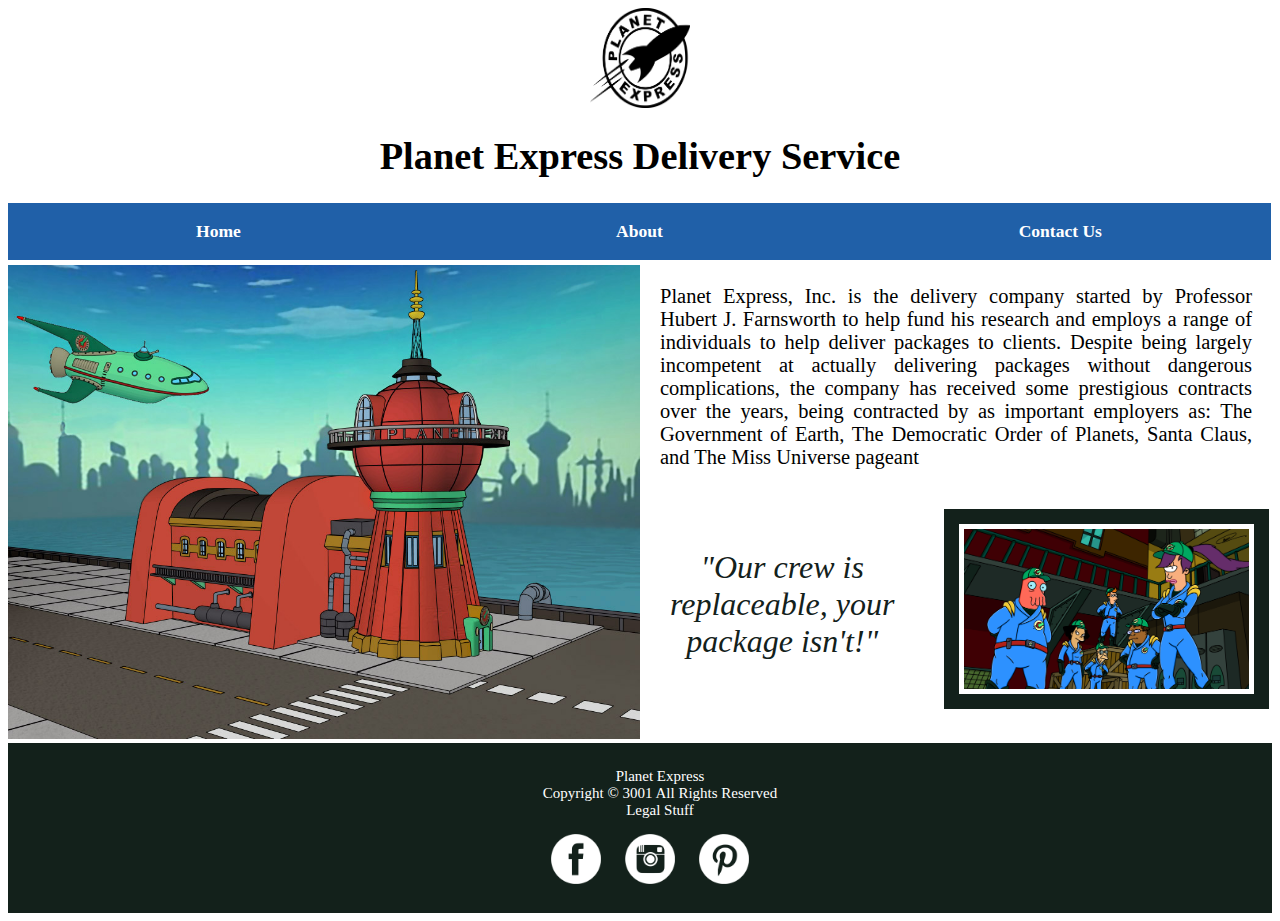
<file: index.html>
<!DOCTYPE html>
<html lang="en">
<head>
    <meta charset="UTF-8">
    <meta http-equiv="X-UA-Compatible" content="IE=edge">
    <meta name="viewport" content="width=device-width, initial-scale=1.0">
    <!--This is how to link a style from a CSS file-->
    <link rel="stylesheet" href="CSS/style.css">
    <title>Planet Express</title>
</head>

<body>
    <div>
        <a href="index.html">
            <img src="Images/Logo.png" alt="Planet Express Logo" class="center"
            height="100px"
            width="100px"
            />
        </a>

        <h1 style="font-size: 3vw;">Planet Express Delivery Service</h1>
    </div>
    <!--Navigation Bar-->
    <div class="nav" id="nav1">
        <a href="index.html">
            <h3>Home</h3>
        </a>
    </div>
    <div class="nav">
        <a href="about.html">
            <h3>About</h3>
        </a>
    </div>
    <div class="nav">
        <a href="contact.html">
            <h3>Contact Us</h3> 
        </a>
    </div>

    <!--Main Page-->
    <div class="content">
        <div class="column" id="main">
            <img src="Images/Main Page Image.jpg" alt="Planet Express Builing and Ship"
            width="100%"
            />
        </div>
        <div class="column">
            <p style="font-size: 1.6vw;">Planet Express, Inc. is the delivery compаny started by Professor Hubert J. Farnsworth to help fund his research and employs a range of individuals to help deliver packages to clients. 
                Despite being largely incompetent at actually delivering packages without dangerous complications, the company has received some prestigious contracts over the years, being contracted by as important employers as:
                The Government of Earth,
                The Democratic Order of Planets,
                Santa Claus, and
                The Miss Universe pageant
            <div class="contact" id="quote">
                <p id="quote" style="font-size: 2.5vw;">
                    <i>"Our crew is replaceable, your package isn't!"</i>
                </p>
            </div>
            <div class="contact">
                <img src="Images/crew.png" alt="Replaceable Crew" class="crew">
            </div>
        </div>
    </div>

    <!--Footer-->
    <footer>
        <ul>
            <li>Planet Express</li>
            <li>Copyright &copy; 3001 All Rights Reserved</li>
            <a href="https://en.wikipedia.org/wiki/Futurama">
                <li>Legal Stuff</li>
            </a>
        </ul>
        <ul class="social-icons">
            <li><a href="http://www.facebook.com"><img src='Images/facebook.png' /></a></li>
            <li><a href="http://www.instagram.com"><img src='Images/instagram.png' /></a></li>
            <li><a href="http://www.pinterest.com"><img src='Images/pinterest.png' /></a></li>
        </ul>
    </footer>

</body>
</html>
</file>
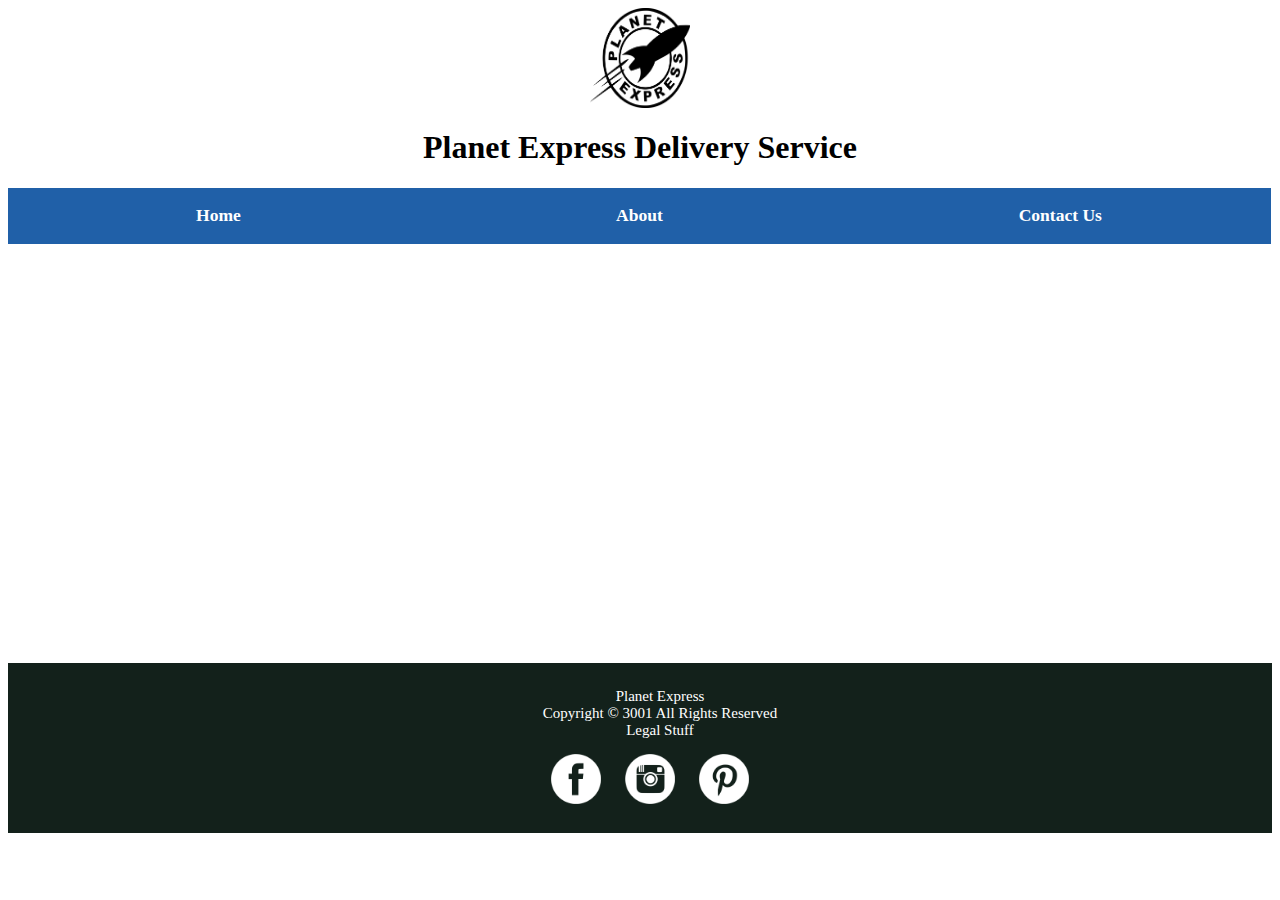
<file: about.html>
<!DOCTYPE html>
<html lang="en">
<head>
    <meta charset="UTF-8">
    <meta http-equiv="X-UA-Compatible" content="IE=edge">
    <meta name="viewport" content="width=device-width, initial-scale=1.0">
    <!--This is how to link a style from a CSS file-->
    <link rel="stylesheet" href="CSS/style.css">
    <title>Planet Express</title>
</head>

<body>
    <a href="index.html">
        <img src="Images/Logo.png" alt="Planet Express Logo" class="center"
            height="100px"
            width="100px"
       />
    </a>

    <h1>Planet Express Delivery Service</h1>

    <!--Navigation Bar-->
    <div class="nav" id="nav1">
        <a href="index.html">
            <h3>Home</h3>
        </a>
    </div>
    <div class="nav">
        <a href="about.html">
            <h3>About</h3>
        </a>
    </div>
    <div class="nav">
        <a href="contact.html">
            <h3>Contact Us</h3> 
        </a>
    </div>
    
    <!--Main Page-->
    <div class="video">
        <iframe 
            width="660" 
            height="415" 
            src="https://www.youtube.com/embed/JfWFntA_otY" 
            title="YouTube video player" 
            frameborder="0" 
            allow="accelerometer; autoplay; clipboard-write; encrypted-media; gyroscope; picture-in-picture" 
            allowfullscreen>
        </iframe>
    </div>

    <!--Footer-->
    <footer>
        <ul>
            <li>Planet Express</li>
            <li>Copyright &copy; 3001 All Rights Reserved</li>
            <a href="https://en.wikipedia.org/wiki/Futurama">
                <li>Legal Stuff</li>
            </a>
        </ul>
        <ul class="social-icons">
            <li><a href="http://www.facebook.com"><img src='Images/facebook.png' /></a></li>
            <li><a href="http://www.instagram.com"><img src='Images/instagram.png' /></a></li>
            <li><a href="http://www.pinterest.com"><img src='Images/pinterest.png' /></a></li>
        </ul>
    </footer>

</body>
</html>
</file>
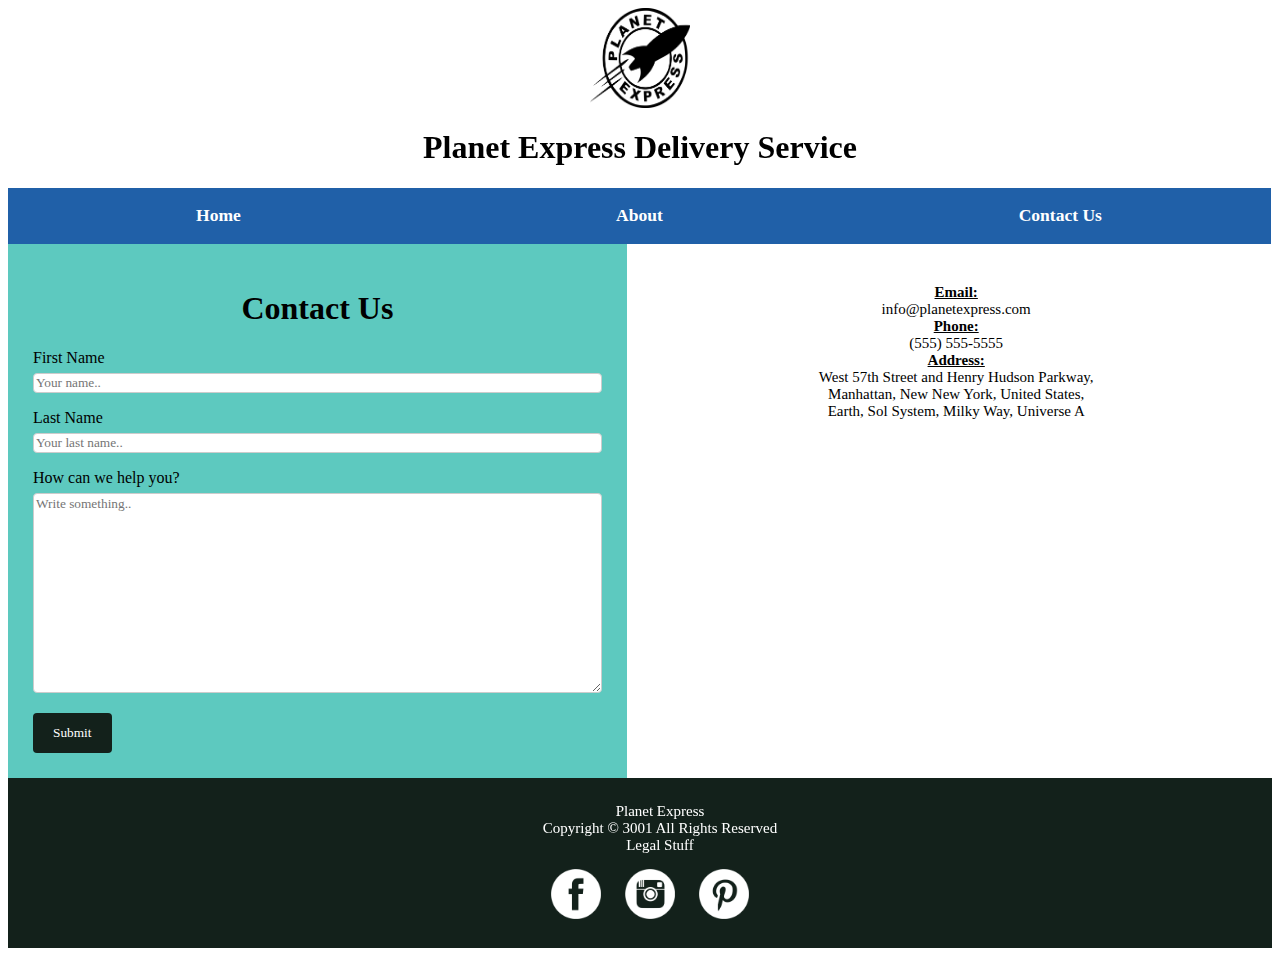
<file: contact.html>
<!DOCTYPE html>
<html lang="en">
<head>
    <meta charset="UTF-8">
    <meta http-equiv="X-UA-Compatible" content="IE=edge">
    <meta name="viewport" content="width=device-width, initial-scale=1.0">
    <!--This is how to link a style from a CSS file-->
    <link rel="stylesheet" href="CSS/style.css">
    <title>Planet Express</title>
</head>

<body>
    <a href="index.html">
        <img src="Images/Logo.png" alt="Planet Express Logo" class="center"
            height="100px"
            width="100px"
       />
    </a>

    <h1>Planet Express Delivery Service</h1>

    <!--Navigation Bar-->
    <div class="nav" id="nav1">
        <a href="index.html">
            <h3>Home</h3>
        </a>
    </div>
    <div class="nav">
        <a href="about.html">
            <h3>About</h3>
        </a>
    </div>
    <div class="nav">
        <a href="contact.html">
            <h3>Contact Us</h3> 
        </a>
    </div>

    <!--Main Page-->
    <div class="container" id="form">
        <h1>Contact Us</h1>
        <form action="action_page.php">
      
          <label for="fname">First Name</label>
          <input type="text" id="fname" name="firstname" placeholder="Your name..">
      
          <label for="lname">Last Name</label>
          <input type="text" id="lname" name="lastname" placeholder="Your last name..">
      
          <label for="subject">How can we help you?</label>
          <textarea id="subject" name="subject" placeholder="Write something.." style="height:200px"></textarea>
      
          <input type="submit" value="Submit">
      
        </form>
    </div>
    <div class="container" id="map">
        <Ul>
            <li><b><u>Email:</u></b><br>
                info@planetexpress.com
            </li>
            
            <li><b><u>Phone:</u></b><br>
                (555) 555-5555
            </li>
            
            <li><b><u>Address:</u></b><br>
                West 57th Street and Henry Hudson Parkway, <br> 
                Manhattan, New New York, United States, <br>
                Earth, Sol System, Milky Way, Universe A</li>
        </Ul>
        <iframe 
            src="https://www.google.com/maps/embed?pb=!1m18!1m12!1m3!1d387190.2798911863!2d-74.25986818535776!3d40.69767006766623!2m3!1f0!2f0!3f0!3m2!1i1024!2i768!4f13.1!3m3!1m2!1s0x89c25090129c363d%3A0x40c6a5770d25022b!2sStatue%20of%20Liberty%20National%20Monument!5e0!3m2!1sen!2sus!4v1617237149621!5m2!1sen!2sus" width="400" height="300" style="border:0;" allowfullscreen="" loading="lazy">
        </iframe>
    </div>

    <!--Footer-->
    <footer>
        <ul>
            <li>Planet Express</li>
            <li>Copyright &copy; 3001 All Rights Reserved</li>
            <a href="https://en.wikipedia.org/wiki/Futurama">
                <li>Legal Stuff</li>
            </a>
        </ul>
        <ul class="social-icons">
            <li><a href="http://www.facebook.com"><img src='Images/facebook.png' /></a></li>
            <li><a href="http://www.instagram.com"><img src='Images/instagram.png' /></a></li>
            <li><a href="http://www.pinterest.com"><img src='Images/pinterest.png' /></a></li>
        </ul>
    </footer>

</body>
</html>
</file>
<file: CSS/style.css>
/*Entire Page*/
* {
    font-family:Cambria, Cochin, Georgia, Times, 'Times New Roman', serif
}

/*Title*/
.center {
    display: block;
    margin-left: auto;
    margin-right: auto;
}

h1 {
    color: black;
    text-align: center;
    /*font-size: 50px;*/
}

/*Navigation Bar*/
#nav1 {
    clear: left;
}
.nav {
    background-color: rgba(32,96,168,255);/*blue*/
    text-align: center;
    width: 33.3%;
    float: left;
    color: white;
    font-size: 15px;
}
a:link {
    color: white;
    background-color: transparent;
    text-decoration: none;
  }
  
a:visited {
    color:white;
    background-color: transparent;
    text-decoration: none;
  }
  
a:hover {
    color:rgba(193,71,56,255);
    background-color: transparent;
    text-decoration: underline;
  }

/*Main page Content*/
.column {
    float: left;
    width: 50%; 
    padding-top: 5px; 
}

p {
    margin-left: 20px;
    margin-right: 20px;
    text-align: justify;
    font-size: 26px;
}

.contact {
    float: left;
    width: 45%;
}

#quote {
    text-align: center;
    padding-bottom: 6px;
    font-family: cursive;
    color:rgb(19,33,27);
    margin-top: 30px;
}
  
  /* Clear floats after the columns on main page*/
.content:after {
    content: "";
    display: table;
    clear: both;
}
.crew {
    height: 100%;
    width: 100%;
    border: 15px solid rgb(19,33,27);
    padding: 5px;
    margin: 20px;
}

/*Footer*/
footer {
    background-color:rgb(19,33,27);
    padding: 10px;
    text-align: center;
    color: white;
    clear: left;
}

ul {
    list-style: none;
    font-size: 15px;
}

.social-icons li {
    display:inline-block;
    list-style-type:none;
    }
  .social-icons li a {
    border-bottom: none;
    }
  .social-icons li img {
    width:50px;
    height:50px;
    margin-right: 20px;
  }

/*Contact Us Form*/
/* Style inputs with type="text", select elements and textareas */
input[type=text], select, textarea {
    width: 100%; /* Full width */
    border: 1px solid #ccc; /* Gray border */
    border-radius: 4px; /* Rounded borders */
    box-sizing: border-box; /* Make sure that padding and width stays in place */
    margin-top: 6px; /* Add a top margin */
    margin-bottom: 16px; /* Bottom margin */
    resize: vertical /* Allow the user to vertically resize the textarea (not horizontally) */
  }
  
  /* Style the submit button with a specific background color etc */
  input[type=submit] {
    background-color: rgb(19,33,27);
    color: white;
    padding: 12px 20px;
    border: none;
    border-radius: 4px;
    cursor: pointer;
  }
  
  /* When moving the mouse over the submit button, add a darker green color */
  input[type=submit]:hover {
    background-color: rgb(19,33,27);
  }
  
  /* Add a background color and some padding around the form */
  .container {
    background-color: rgba(93,201,191,255);
    padding: 25px;
    width: 45%;
    float: left;
  }

  #map {
    background-color: white;
    text-align: center;
  }
 
  /*video on about us page*/
  .video {
      text-align: center;
      margin-top: 50px;
  }
</file>
